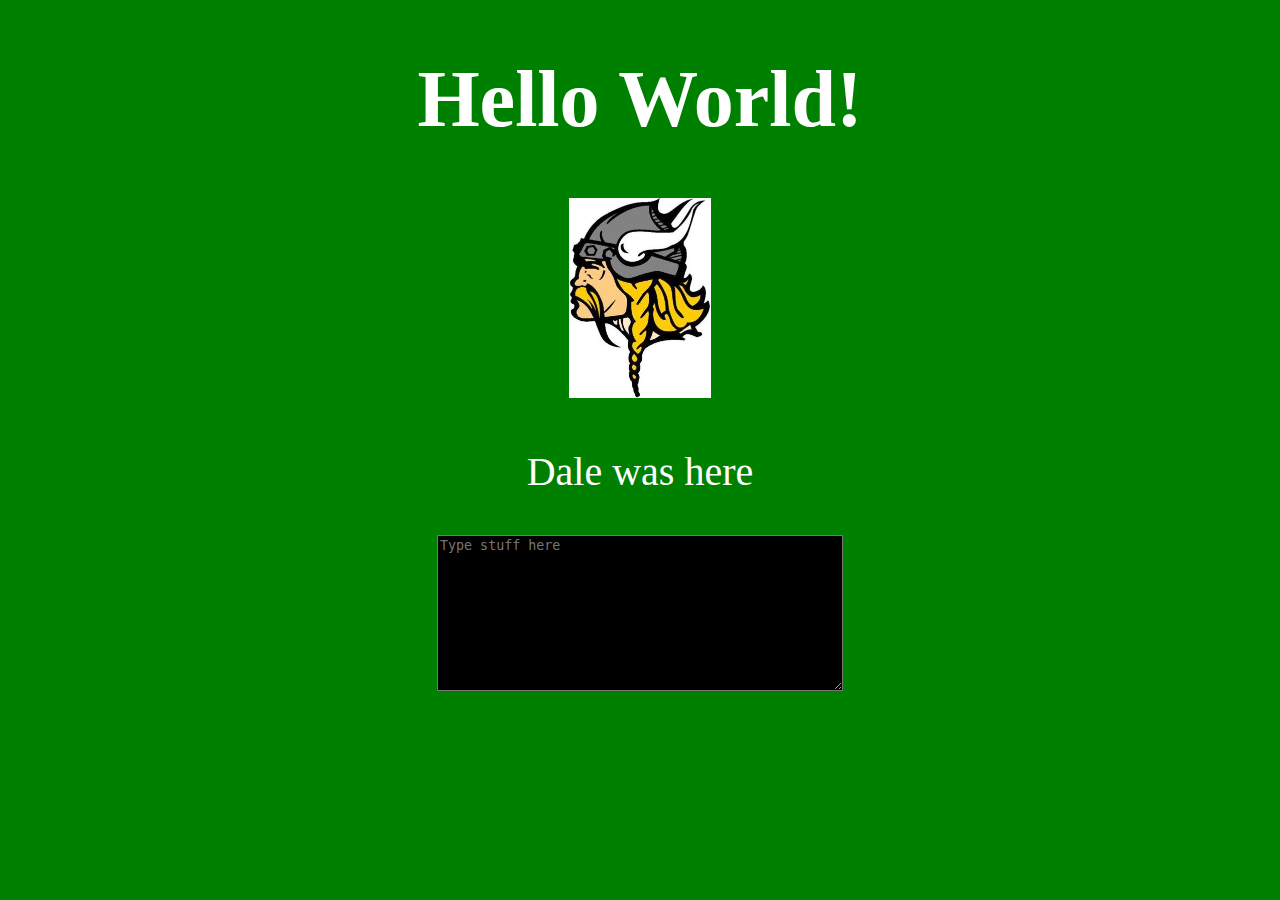
<file: websites/helloworld/index.html>
<!DOCTYPE html>
<html>
<head>
	<title>My First Website</title>
	<style>

	body {
		background-color: green;
		color: white;
		font-size: 250%;
	}

	</style>
</head>

<body>
	<center>
	<h1>Hello World!</h1>
	<img src="viking.jpg" alt="Italian Trulli" style="width:142px;height:200px">
	<p>Dale was here</p>
	<textarea placeholder="Type stuff here" style="width:400px;height:150px;background-color:black;color:rgb(0, 255, 0);"></textarea>
	</center>
	<!-- This is a comment. NIO0fTs3nq1FYzVhwnOnba6G5Ht6nTpJ is the flag.-->

</body>
</html>
</file>
